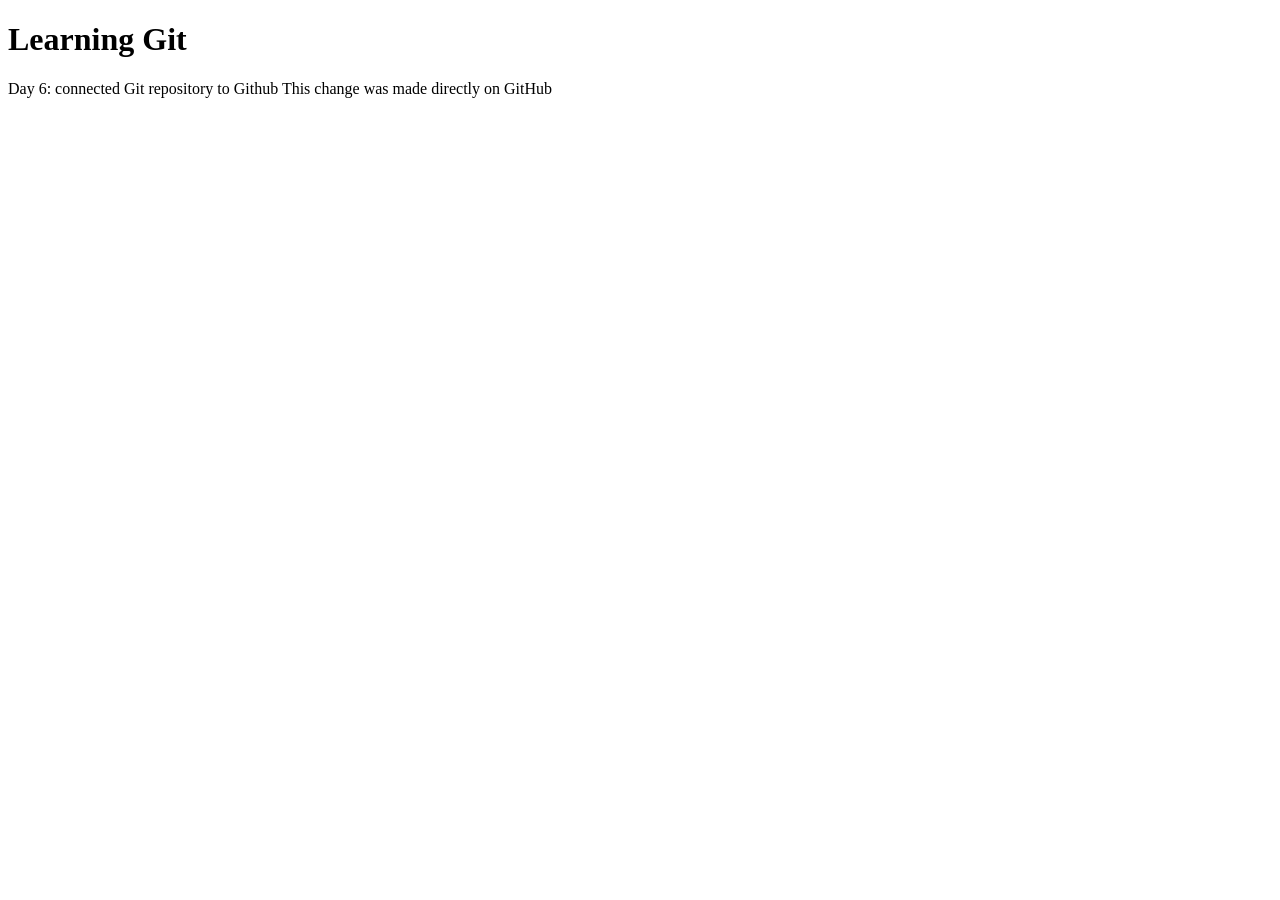
<file: index.html>
<!DOCTYPE html>
<html>
<head>
    <title>Git Learning</title>
</head>
<body>
    <h1>Learning Git</h1>
</body>
</html>
<!--Git day 2-->
Day 6: connected Git repository to Github
This change was made directly on GitHub
</file>
